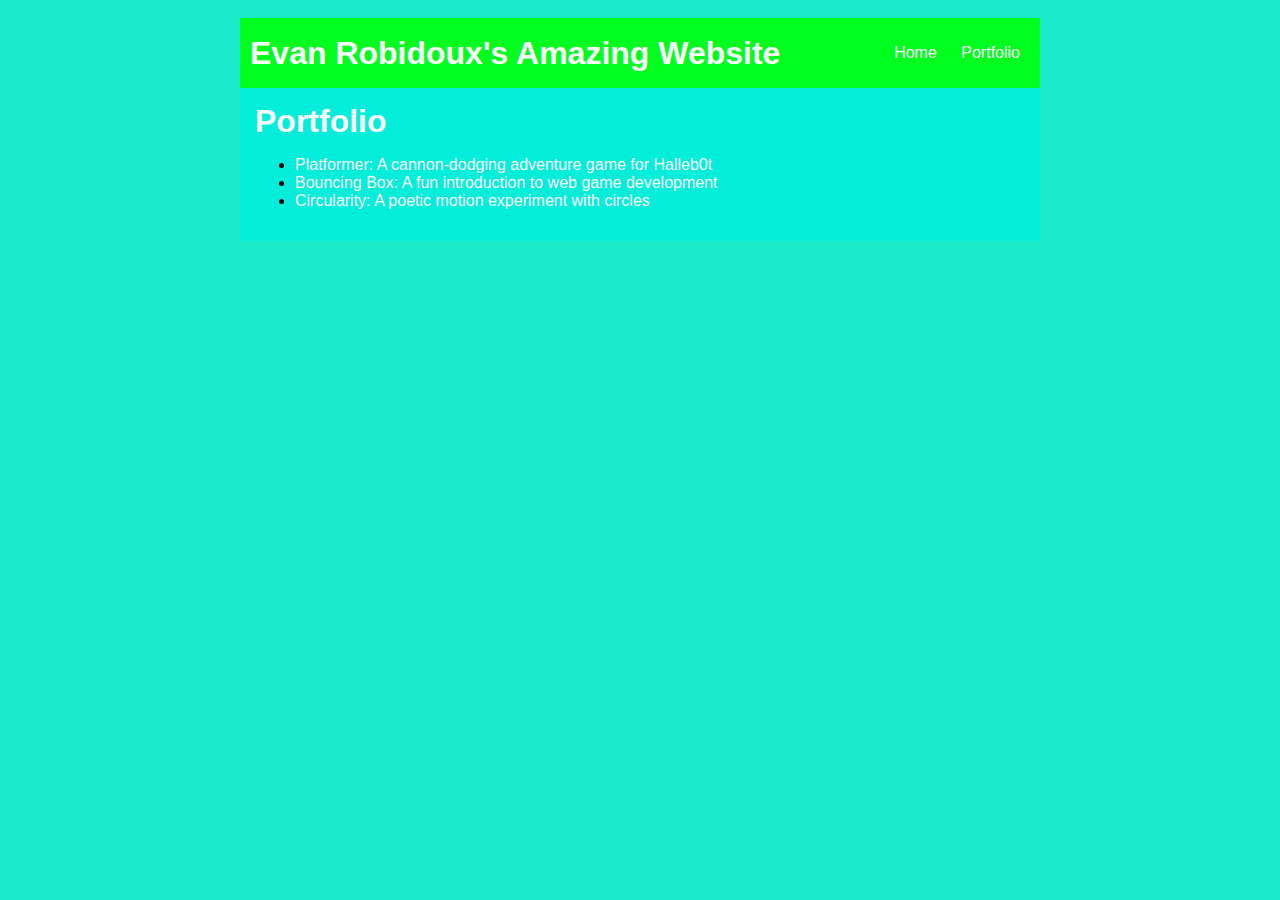
<file: portfolio.html>
<!DOCTYPE html>
<html>
  <head>
     <title>Evan Robidoux's Computer Science Website</title>
     <link rel="stylesheet" href="style.css" />
  </head>


  <body>
    <!-- All content goes here -->
    <div id="all-contents">
       <nav>
        <h1>Evan Robidoux's Amazing Website</h1>
          <ul id="nav-ul">
            <li class="nav-li">
  <a href="index.html">Home</a>
</li>
<li class="nav-li">
  <a href="portfolio.html">Portfolio</a>
</li>
</ul>
  </nav>


  <main>
  <div class="content">
    <h1>Portfolio</h1>
    <ul id="portfolio">
<li>
  <a href="fsd-projects/platformer/">Platformer: A cannon-dodging adventure game for Halleb0t</a>
</li>
<li>
  <a href="fsd-projects/bouncing-box/">Bouncing Box: A fun introduction to web game development</a>
</li>
<li>
  <a href="fsd-projects/circularity/">Circularity: A poetic motion experiment with circles</a>
</li>
    </ul>
  </div>
  </main>
    </div>
  </body>
</html>
</file>
<file: style.css>
body {
       background: rgb(25, 235, 200);
       color: rgb(0, 0, 0);
       padding: 10px;
       font-family: arial;
   }
   #all-contents {
     max-width: 800px;
       margin: auto;
   }

   /* navigation menu */
   nav {
       background: rgb(0, 255, 30);
      margin: 0 auto;
       display: flex;
       padding: 10px;
   }
   h1 {
       display: flex;
       align-items: center;
       color: white; /* I wanna keep this white */
       flex: 1;
       margin: 0;
   }
   #nav-ul {
       list-style-image: none;
   }
   .nav-li {
       display: inline-block;
       padding: 0 10px;
   }
   a {
       text-decoration: none;
       color: #fff; /* I also wanna keep this white */
   }

   /* main container area beneath menu */
   main {
       background: rgb(2, 238, 219);
       display: flex;
   }
   .sidebar {
       margin-right: 25px;
       padding: 10px;
   }
   .sidebar-img {
       width: 200px;
   }
   .content {
       flex: 1;
       padding: 15px;
   }

   /* portfolio styles */
   #interests {
       border: 4px silver ridge;
       padding: 8px;
   }
   h2, h3 {
       margin: 0px;
   }
</file>
